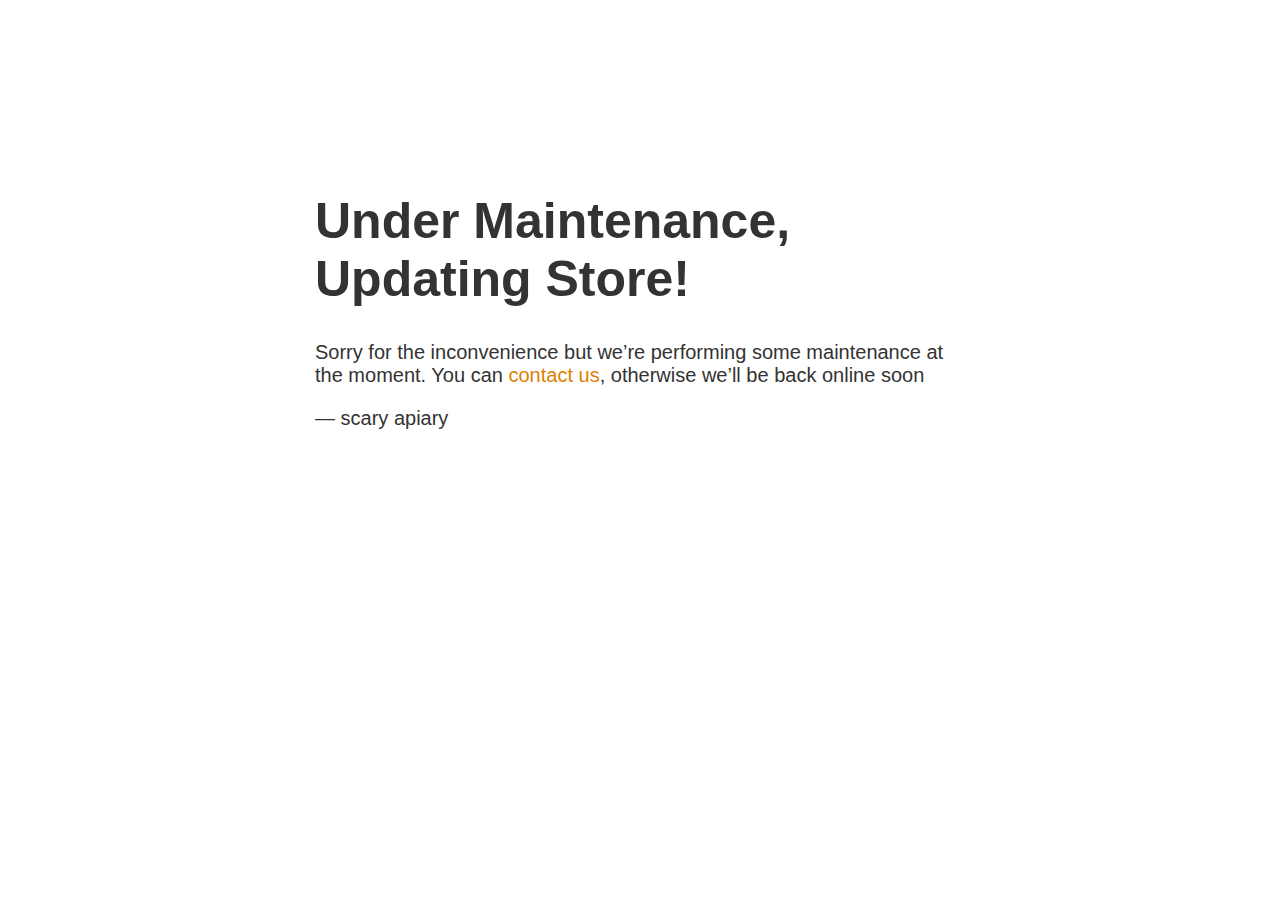
<file: store.html>
<!doctype html>
<title>Site Maintenance</title>
<style>
  body { text-align: center; padding: 150px; }
  h1 { font-size: 50px; }
  body { font: 20px Helvetica, sans-serif; color: #333; }
  article { display: block; text-align: left; width: 650px; margin: 0 auto; }
  a { color: #dc8100; text-decoration: none; }
  a:hover { color: #333; text-decoration: none; }
</style>

<article>
    <h1>Under Maintenance, Updating Store!</h1>
    <div>
        <p>Sorry for the inconvenience but we&rsquo;re performing some maintenance at the moment. You can <a href="https://www.instagram.com/apiaryscaryin/">contact us</a>, otherwise we&rsquo;ll be back online soon</p>
        <p>&mdash; scary apiary</p>
    </div>
</article>
</file>
